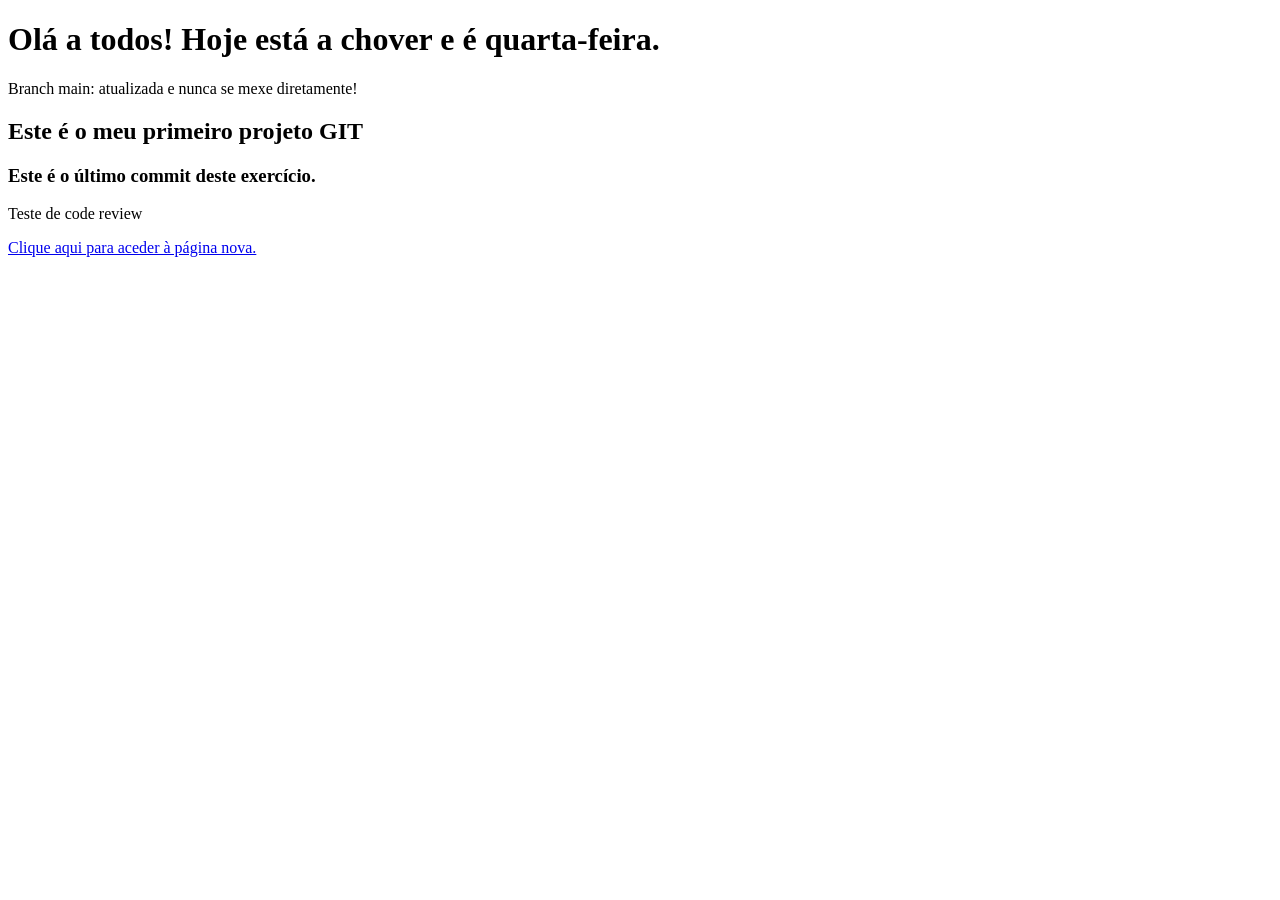
<file: index.html>
<!DOCTYPE html>
<html lang="en">
<head>
    <meta charset="UTF-8">
    <meta name="viewport" content="width=device-width, initial-scale=1.0">
    <title>Document</title>

</head>
    <h1>Olá a todos! Hoje está a chover e é quarta-feira.</h1>
    <p>Branch main: atualizada e nunca se mexe diretamente!</p>
    <h2>Este é o meu primeiro projeto GIT</h2>
    <h3>Este é o último commit deste exercício.</h3>
    <p>Teste de code review</p>
<body>
    <a href="paginanova.html">Clique aqui para aceder à página nova.</a>
</body>
</html>
</file>
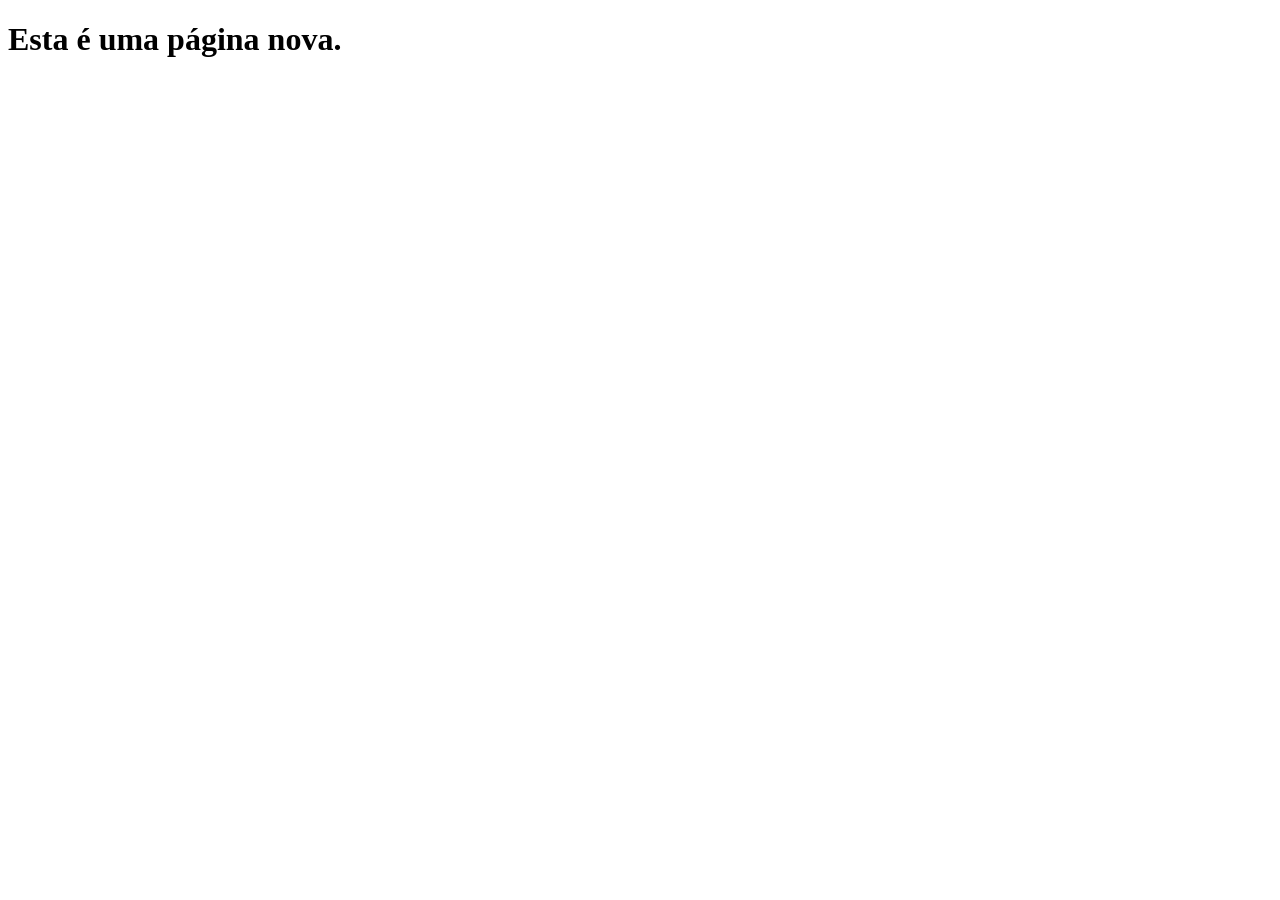
<file: paginanova.html>
<!DOCTYPE html>
<html lang="en">
<head>
    <meta charset="UTF-8">
    <meta name="viewport" content="width=device-width, initial-scale=1.0">
    <title>Document</title>
</head>
    <h1>Esta é uma página nova.</h1>
<body>
    
</body>
</html>
</file>
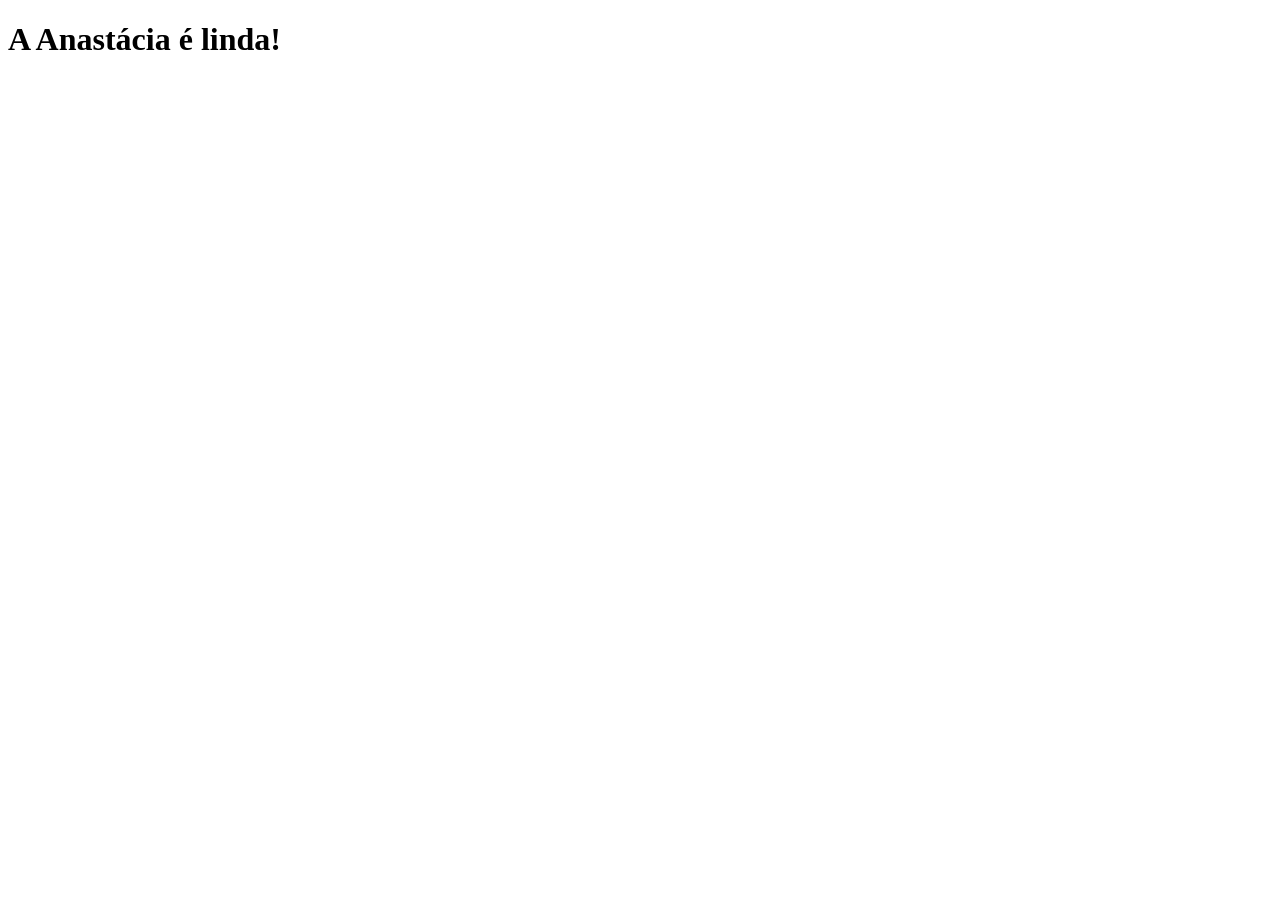
<file: pages/about.html>
<!DOCTYPE html>
<html lang="en">
<head>
    <meta charset="UTF-8">
    <meta name="viewport" content="width=<device-width>, initial-scale=1.0">
    <title>Document</title>
</head>
<body>
    <h1>A Anastácia é linda!</h1>
</body>
</html>
</file>
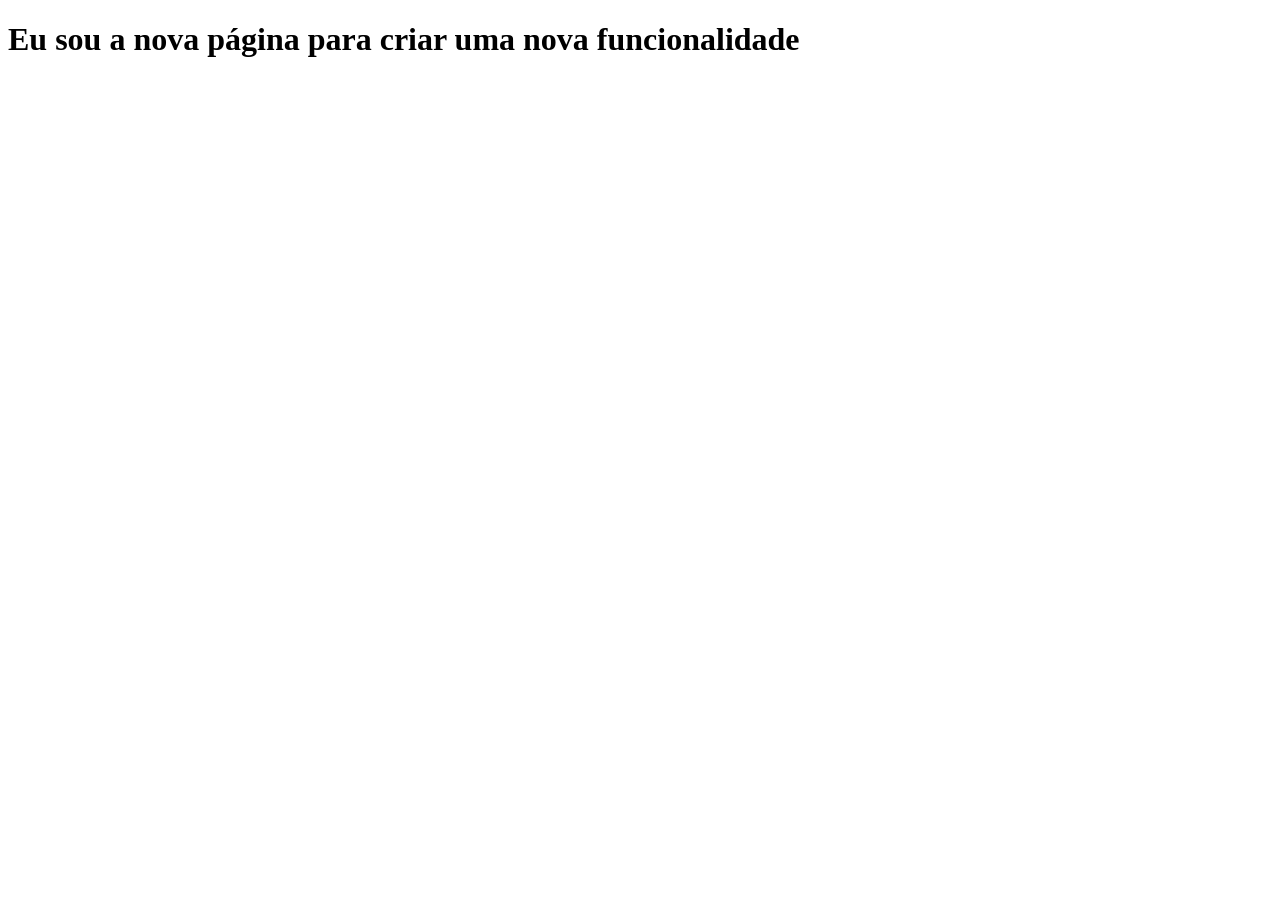
<file: pages/newHtml.html>
<!DOCTYPE html>
<html lang="en">
<head>
    <meta charset="UTF-8">
    <meta name="viewport" content="width=<device-width>, initial-scale=1.0">
    <title>Document</title>
</head>
<body>
    <h1>Eu sou a nova página para criar uma nova funcionalidade</h1>
</body>
</html>
</file>
